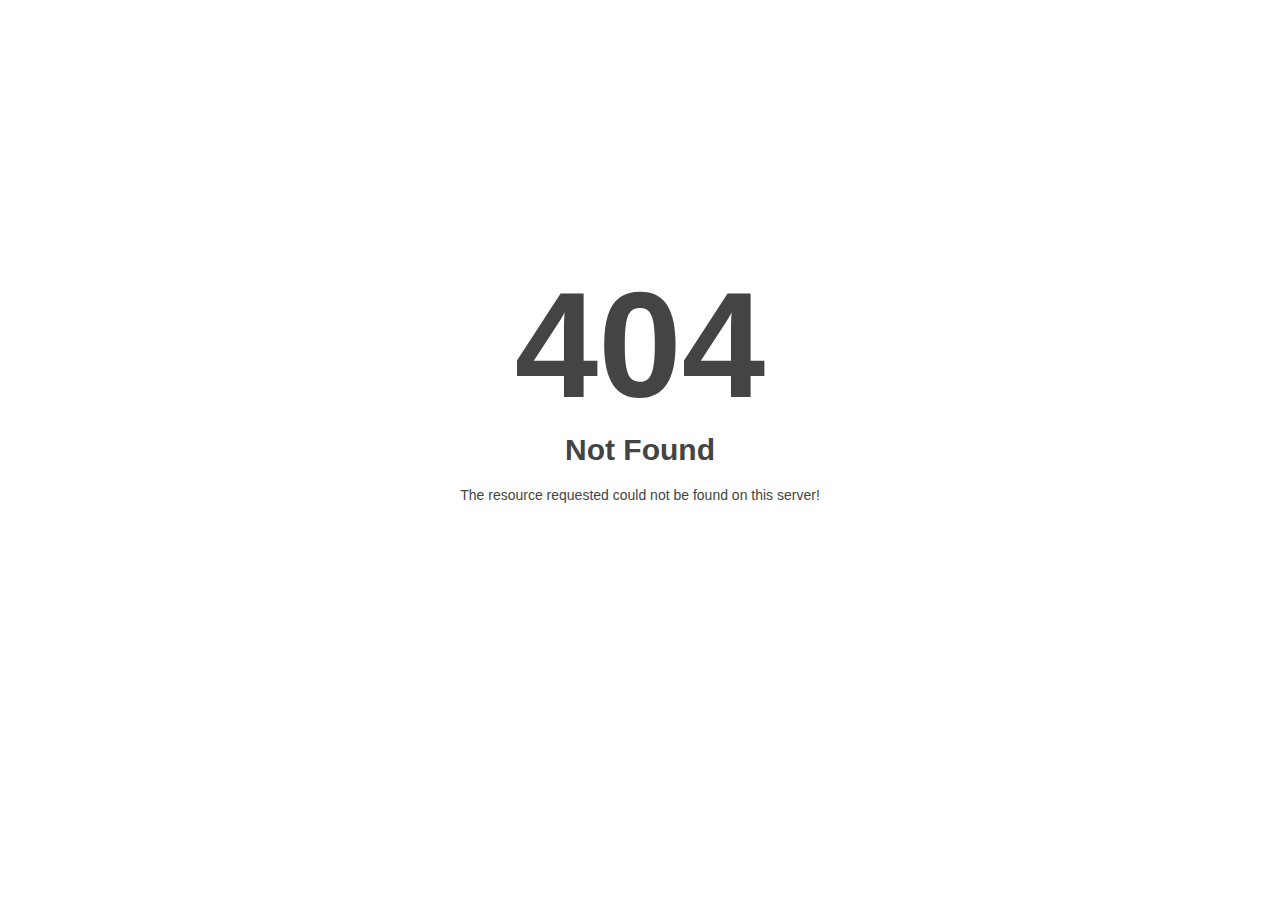
<file: assets/fonts/fa-duotone-900.html>
<!DOCTYPE html>
<html style="height:100%">
<head>
<meta name="viewport" content="width=device-width, initial-scale=1, shrink-to-fit=no" />
<title> 404 Not Found
</title><style>@media (prefers-color-scheme:dark){body{background-color:#000!important}}</style></head>
<body style="color: #444; margin:0;font: normal 14px/20px Arial, Helvetica, sans-serif; height:100%; background-color: #fff;">
<div style="height:auto; min-height:100%; ">     <div style="text-align: center; width:800px; margin-left: -400px; position:absolute; top: 30%; left:50%;">
        <h1 style="margin:0; font-size:150px; line-height:150px; font-weight:bold;">404</h1>
<h2 style="margin-top:20px;font-size: 30px;">Not Found
</h2>
<p>The resource requested could not be found on this server!</p>
</div></div></body></html>
</file>
